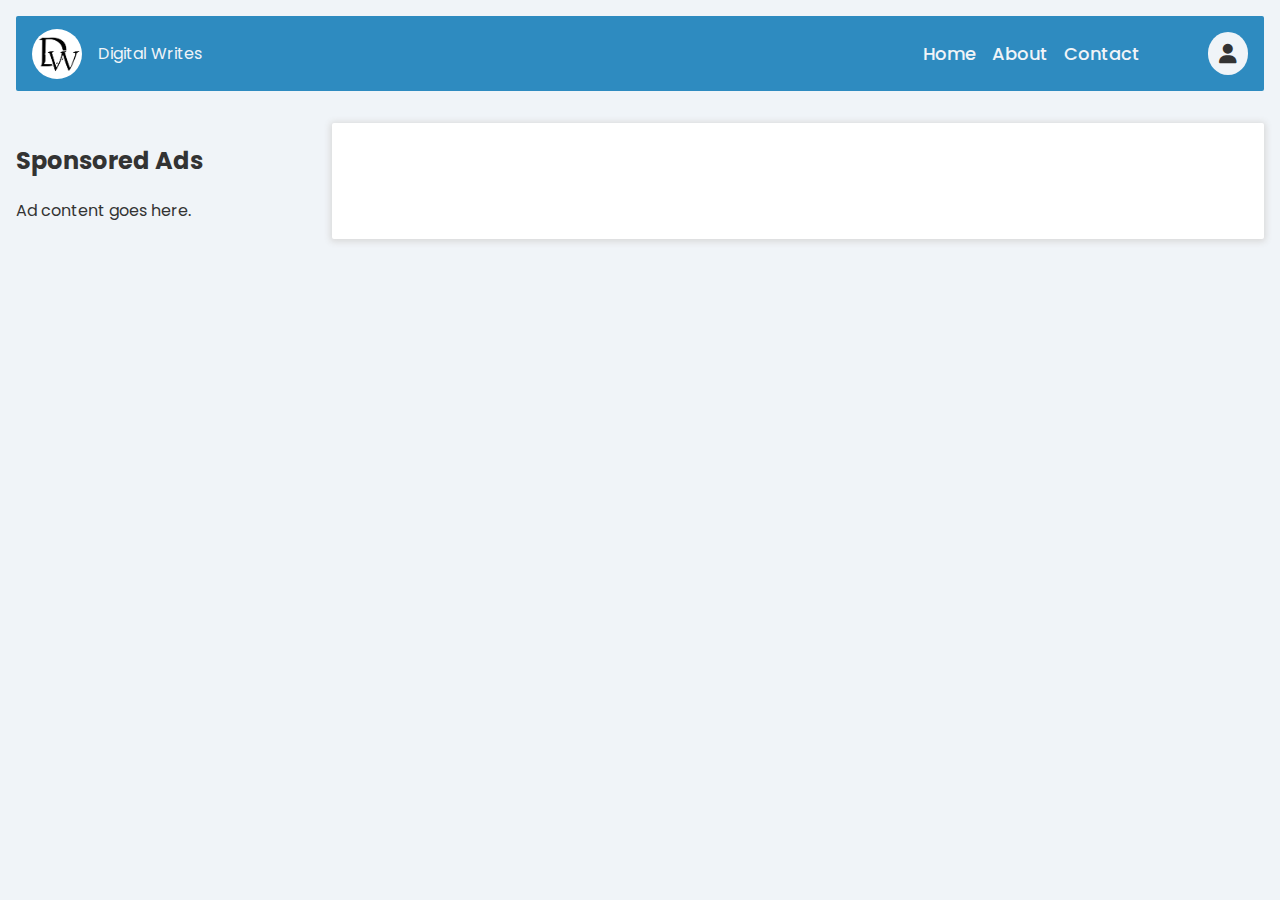
<file: index.html>
<!DOCTYPE html>
<html lang="en">
<head>
    <meta charset="UTF-8">
    <meta name="viewport" content="width=device-width, initial-scale=1.0">
    <title>Digital Writes - Home</title>
    <link rel="stylesheet" href="css/main.css">
    <link rel="stylesheet" href="css/index.css">
    <link rel="preconnect" href="https://fonts.googleapis.com">
    <link rel="preconnect" href="https://fonts.gstatic.com" crossorigin>
    <link href="https://fonts.googleapis.com/css2?family=Poppins:wght@100;200;300;400;500;600;700;800;900&family=Quintessential&display=swap" rel="stylesheet">
    <link rel="stylesheet" href="https://cdnjs.cloudflare.com/ajax/libs/font-awesome/6.6.0/css/all.min.css" />
</head>
<body>
    <header class="header">
        <nav class="navbar">
            <div class="menu-bar">
                <i class="fa-solid fa-bars"></i>
            </div>
            <ul class="nav-list">
                <li><a href="#">Home</a></li>
                <li><a href="#">About</a></li>
                <li><a href="#">Contact</a></li>
            </ul>
        </nav>
        
        <div class="logo">
            <a href="#">
                <img src="img/logo.png" alt="Logo" class="logo-img">
                <span>Digital Writes</span>
            </a>
        </div>
        
        <div class="account-icons">
            <i class="fa-solid fa-user"></i>
            <div class="account-dropdown">
                <ul>
                    <li><a href="#">Login</a></li>
                    <li><a href="#">Signup</a></li>
                    <li><a href="#">Profile</a></li>
                    <li><a href="#">Settings</a></li>
                    <li><a href="#">Logout</a></li>
                </ul>
            </div>
        </div>
    </header>
    
    
    <main class="index-main">
        <section class="index-ads-left">
            <h2>Sponsored Ads</h2>
            <p>Ad content goes here.</p>
        </section>
        
        
        <section class="index-posts">
            <h2>Latest Blog Posts</h2>
            <!-- Posts will be dynamically loaded here by index.js -->
        </section>
    </main>
    
    <footer class="main-footer">
        <!-- Footer content here -->
    </footer>
    <script src="js/main.js" defer></script>
    <script src="js/index.js" defer></script>
</body>
</html>
</file>
<file: css/main.css>
/* main.css */
:root {
    --primary-color: #2E8BC0; /* Deep Sky Blue */
    --secondary-color: #4B9CD3; /* Sky Blue */
    --accent-color: #1B9CFC; /* Bright Blue */
    --background-color: #F0F4F8; /* Light Grey */
    --background-2: #fff;
    --text-color: #333333; /* Charcoal */
    --button-color: #56CCF2; /* Light Sky Blue */
    --button-hover-color: #45A8E5; /* Darker Sky Blue */
}

* {
    box-sizing: border-box;
    font-family: 'Poppins', sans-serif;
    text-decoration: none;
    list-style: none;
}

body {
    margin: 0;
    padding: 0;
    background: var(--background-color);
    color: var(--text-color);
}

.header {
    display: flex;
    align-items: center;
    justify-content: space-between;
    background: var(--primary-color);
    color: var(--background-color);
    padding: 0.5rem 1rem;
    margin: 1rem;
    border-radius: 2px;
    position: relative; /* Position relative for dropdown alignment */
}

.logo {
    flex: 2;
    display: flex;
    align-items: center;
    order: 1;
}

.logo > a {
    display: flex;
    align-items: center;
    gap: 1rem;
    color: var(--background-color);
}

.logo-img {
    width: 50px;
    height: 50px;
    border-radius: 50%;
}

.navbar {
    flex: 1;
    order: 2;
    display: flex;
    justify-content: center;
}

.nav-list {
    display: flex;
    gap: 1rem;
}

.nav-list > li > a {
    font-size: 18px;
    font-weight: 500;
    color: var(--background-color);
}

.menu-bar {
    display: none;
    cursor: pointer;
    font-size: 22px;
    color: var(--background-color);
}

.account-icons {
    position: relative;
    display: flex;
    align-items: center;
    order: 3;
}

.account-icons > i {
    background: var(--background-color);
    color: var(--text-color);
    padding: 0.7rem;
    border-radius: 50%;
    font-size: 20px;
}

.account-dropdown {
    display: none;
    position: absolute;
    top: 100%;
    right: 0;
    background: var(--background-2);
    box-shadow: 0px 1px 6px 2px #dadada;
    padding: 1rem;
    z-index: 1000;
}

.account-dropdown.visible {
    display: block;
}

.account-dropdown ul {
    list-style: none;
    padding: 0;
    margin: 0;
}

.account-dropdown ul li {
    margin-bottom: 0.5rem;
}

.account-dropdown ul li a {
    color: var(--text-color);
    text-decoration: none;
}

@media (max-width: 768px) {
    .header {
        flex-direction: row;
        align-items: center;
        padding: 1rem 0.5rem;
        margin: 1rem;
    }

    .navbar {
        width: 100%;
        display: flex;
        flex-direction: column;
        position: relative;
    }

    .menu-bar {
        display: block;
        position: absolute;
        /* top: 0; */
        left: 0;
        padding: 0.5rem;
    }

    .nav-list {
        display: none;
        flex-direction: column;
        background-color: var(--primary-color);
        position: absolute;
        top: 2rem;
        left: 0;
        width: 200px;
        padding: 1rem;
        z-index: 1000;
        border-radius: 5px;
        transition: all 0.3s ease-in-out;
    }

    .nav-list.active {
        display: flex;
    }

    .nav-list > li > a {
        padding: 1rem;
        border-bottom: 1px solid var(--text-color);
    }

    .nav-list > li > a:last-child {
        border-bottom: none;
    }

    .logo {
        order: 2;
        margin-left: auto;
        position: absolute;
        left: 4rem;
    }

    .account-icons {
        order: 3;
        margin-left: auto;
    }
}
</file>
<file: css/index.css>
.index-main {
    display: flex;
    width: 100%;
    flex-wrap: wrap;
    flex-direction: row;
    gap: 1rem;
    padding: 1rem;
    background: var(--background-color); /* Set a background color for consistency */
}

.index-ads-left {
    flex: 1;
    min-height: 100px; /* Set a minimum height */
}


.index-posts {
    flex: 3;
    border-radius: 2px;
    background: var(--background-2);
    box-shadow: 0px 1px 6px 2px #dadada;
    padding: 1rem;
}

.index-posts article {
    padding: 1rem 0;
    border-bottom: 1px solid #ccc; /* Add a line to split posts */
    margin-bottom: 1rem;
}

.index-posts article:last-child {
    border-bottom: none; /* Remove the line after the last post */
    margin-bottom: 0;
}

.postTitle {
    font-size: 30px;
    margin-bottom: 0.5rem;
    color: var(--primary-color); /* Customize as needed */
}

.postImg {
    width: 100%;
    border-radius: 2px;
    margin-bottom: 0.5rem;
}

.postContent {
    font-size: 1rem;
    margin-bottom: 0.5rem;
}

.postLink {
    font-size: 0.9rem;
    color: var(--link-color); /* Customize as needed */
    text-decoration: underline;
    display: inline-block;
    margin-bottom: 0.5rem;
}

@media only screen and (max-width: 680px) {
    .index-ads-left {
        display: none;
    }
}
</file>
